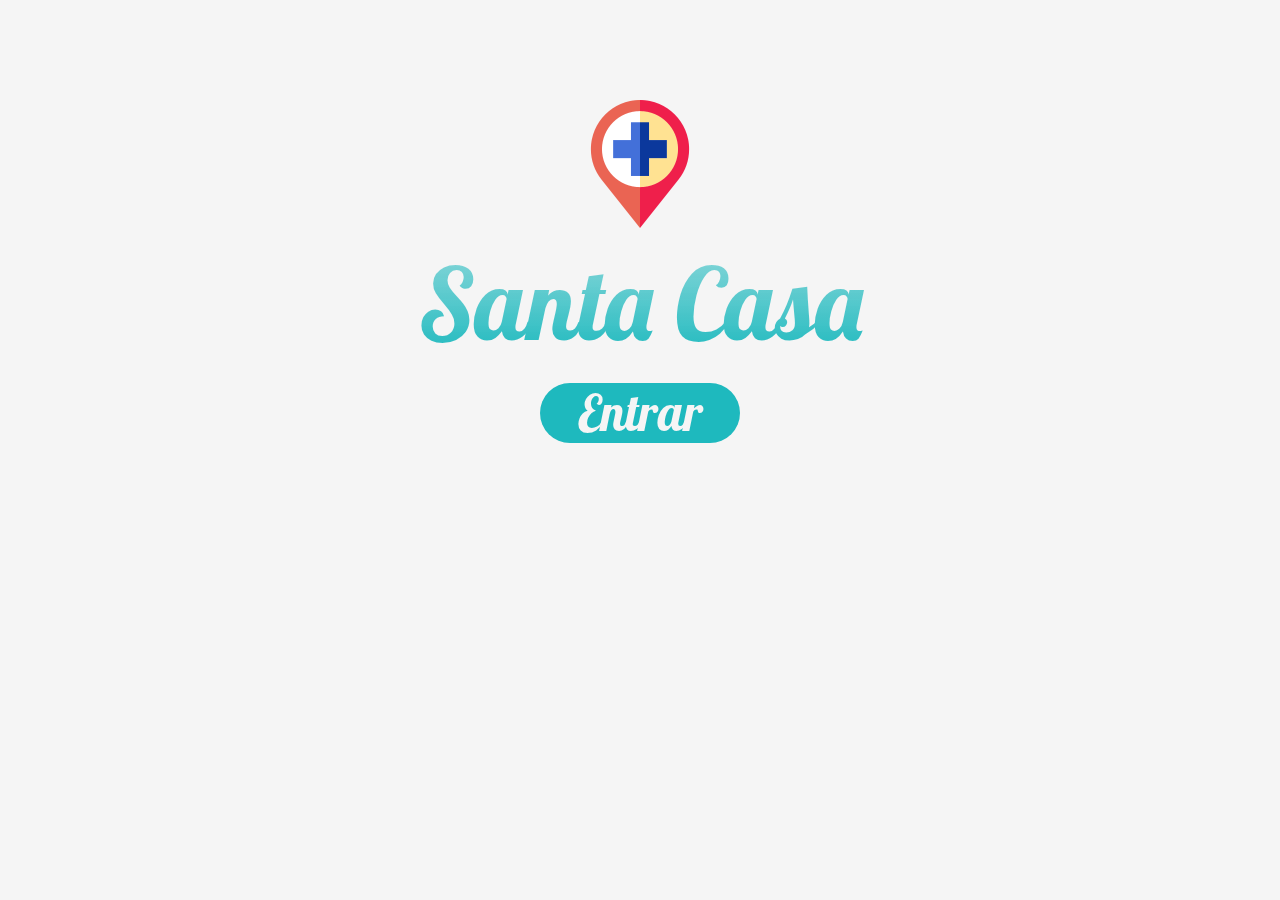
<file: front/index.html>
<!DOCTYPE html>
<html>
    <head>
		<meta charset="utf-8" />
		<meta http-equiv="X-UA-Compatible" content="IE=edge">
		<title>Santa Casa</title>
		<meta name="viewport" content="width=device-width, initial-scale=1">

		<link rel="icon" href="media/Icons/png/asterisk.png">

		<link rel="stylesheet" type="text/css" media="screen" href="css/index.css" />
		<link rel="stylesheet" type="text/css" media="screen" href="bootstrap/css/bootstrap.min.css" />

		<!--Fontes-->
		<link href="https://fonts.googleapis.com/css?family=Abril+Fatface|Amatic+SC|Archivo+Narrow|Exo|Anton|Josefin+Sans|Lobster" rel="stylesheet">  
		<!--======-->

		<script src="https://ajax.googleapis.com/ajax/libs/jquery/3.3.1/jquery.min.js"></script>
		<script src="bootstrap/js/bootstrap.min.js"></script>
		<script src="js/index.js"></script>
	
	</head>
    <body>
        <div class="img_logo">
            <img src="media/Icons/png/placeholder.png">
		</div>
		<div class="collapse border" id="about">
			<h3>Sobre nós</h3>
			<p>Somos um grupo de estudantes da FURG.<br>
				- Felipe Freitas<br>
				- Gabriel Moraes<br>
				- Vinicius Lucena<br>
				Esse site se trata de um trabalho para a disciplina
				Sistemas para Internet II
			</p>
		</div>
		<div class="footer">
			<h1>Santa Casa</h1> 
		</div>

		<a href="login.html">
			<div class="arrow">
					<h2>Entrar</h2> 
			</div>
		</a>

    </body>
</html>
</file>
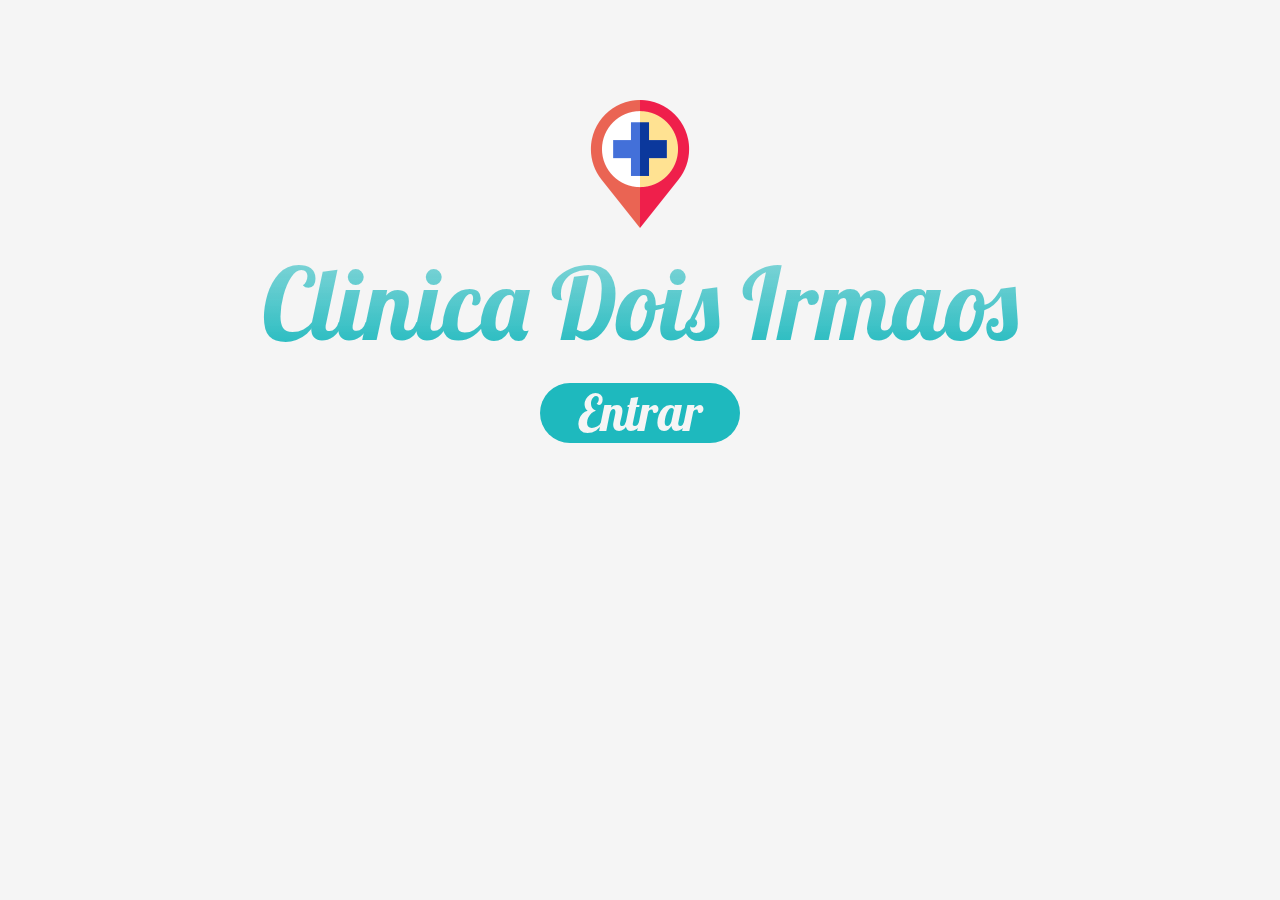
<file: Clinica_Dois_Irmaos/front/index.html>
<!DOCTYPE html> <html>     <head> 		<meta charset="utf-8" /> 		<meta http-equiv="X-UA-Compatible" content="IE=edge"> 		<title>Santa Casa</title> 		<meta name="viewport" content="width=device-width, initial-scale=1">  		<link rel="icon" href="media/Icons/png/asterisk.png">  		<link rel="stylesheet" type="text/css" media="screen" href="css/index.css" /> 		<link rel="stylesheet" type="text/css" media="screen" href="bootstrap/css/bootstrap.min.css" />  		<!--Fontes--> 		<link href="https://fonts.googleapis.com/css?family=Abril+Fatface|Amatic+SC|Archivo+Narrow|Exo|Anton|Josefin+Sans|Lobster" rel="stylesheet">   		<!--======-->  		<script src="https://ajax.googleapis.com/ajax/libs/jquery/3.3.1/jquery.min.js"></script> 		<script src="bootstrap/js/bootstrap.min.js"></script> 		<script src="js/index.js"></script> 	 	</head>     <body>         <div class="img_logo">             <img src="media/Icons/png/placeholder.png"> 		</div> 		<div class="collapse border" id="about"> 			<h3>Sobre nós</h3> 			<p>Somos um grupo de estudantes da FURG.<br> 				- Felipe Freitas<br> 				- Gabriel Moraes<br> 				- Vinicius Lucena<br> 				Esse site se trata de um trabalho para a disciplina 				Sistemas para Internet II 			</p> 		</div> 		<div class="footer"> 			<h1>Clinica Dois Irmaos</h1>  		</div>  		<a href="login.html"> 			<div class="arrow"> 					<h2>Entrar</h2>  			</div> 		</a>      </body> </html>
</file>
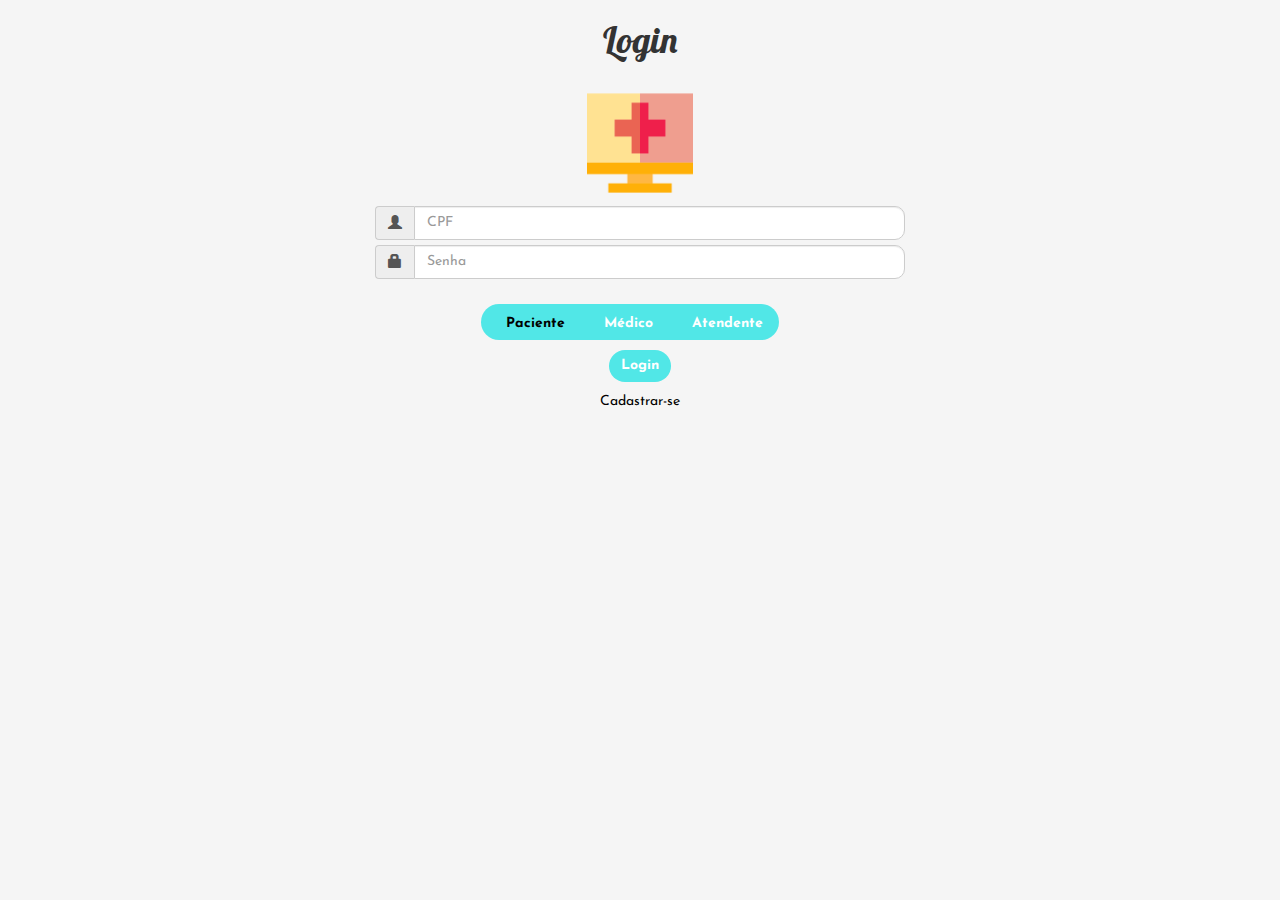
<file: front/login.html>
<!DOCTYPE html>
<html>
    <head>
        <meta charset="utf-8" />
        <meta http-equiv="X-UA-Compatible" content="IE=edge">
        <title>Santa Casa</title>
        <meta name="viewport" content="width=device-width, initial-scale=1">

        <link rel="icon" href="media/Icons/png/asterisk.png">

        <link rel="stylesheet" type="text/css" media="screen" href="css/login.css" />
        <link rel="stylesheet" type="text/css" media="screen" href="bootstrap/css/bootstrap.min.css" />

        <!--Fontes-->
		<link href="https://fonts.googleapis.com/css?family=Abril+Fatface|Amatic+SC|Archivo+Narrow|Exo|Anton|Josefin+Sans|Lobster" rel="stylesheet">  
		<!--======-->

        <script src="https://ajax.googleapis.com/ajax/libs/jquery/3.3.1/jquery.min.js"></script>

        <script type="text/javascript" src="js/post.js"></script>
        <script src="js/atendente.js"></script>
        <script src="js/login.js"></script>

    </head>
    <body>
        <div class="container">
            <h1>Login</h1>
            <form name="form-login" action="../model/login.php" method="POST">
                <div class="border">
                    <img src="media/Icons/png/computer.png" class="center">
                    <div class="input-group">
                        <span class="input-group-addon"><i class="glyphicon glyphicon-user"></i></span>
                        <input id="cpf" class="form-control" maxlength="14" type="text" autocomplete="off" name="cpf" placeholder="CPF" onkeypress="aplicaMascara(this, cpfMask)" required>
                    </div>

                    <div class="input-group">
                        <span class="input-group-addon"><i class="glyphicon glyphicon-lock"></i></span>
                        <input class="form-control" type="password" id="password" name="password" placeholder="Senha" required>
                    </div>

                    <!--Radio Buttons-->
                    <div class="btn-group" name="radio-pac-doc" id="pac-doc">
                        <label class="btn btn-default form-check-label" style="font-weight: bold; width: 100px;">
                            <input class="form-check-input" type="radio" name="pac_doc" value="patient" id="patient" checked>
                            <span class="pac-doc-span" style="margin-left: -10px;">Paciente</span>
                        </label>
                    
                        <label class="btn btn-default form-check-label" style="font-weight: bold; width: 100px;">
                            <input class="form-check-input" type="radio" name="pac_doc" value="doctor" id="doctor">
                            <span class="pac-doc-span" style="margin-left: -22px;">Médico</span>
                        </label>

                        <label class="btn btn-default form-check-label" style="font-weight: bold; width: 100px;">
                            <input class="form-check-input" type="radio" name="pac_doc" value="clerk" id="clerk">
                            <span class="pac-doc-span" style="margin-left: -22px;">Atendente</span>
                        </label>
					</div>	
						
                    <div class="submit-button">
                        <button type="submit" class="btn btn-default">Login</button>
                    </div>
                    <div id="cadastrar-se">
                        <a id="cadastrar-se" href="registro.html">Cadastrar-se</a>
                    </div>
                </div>   
            </form> 
        </div>
        
    </body>
</html>
</file>
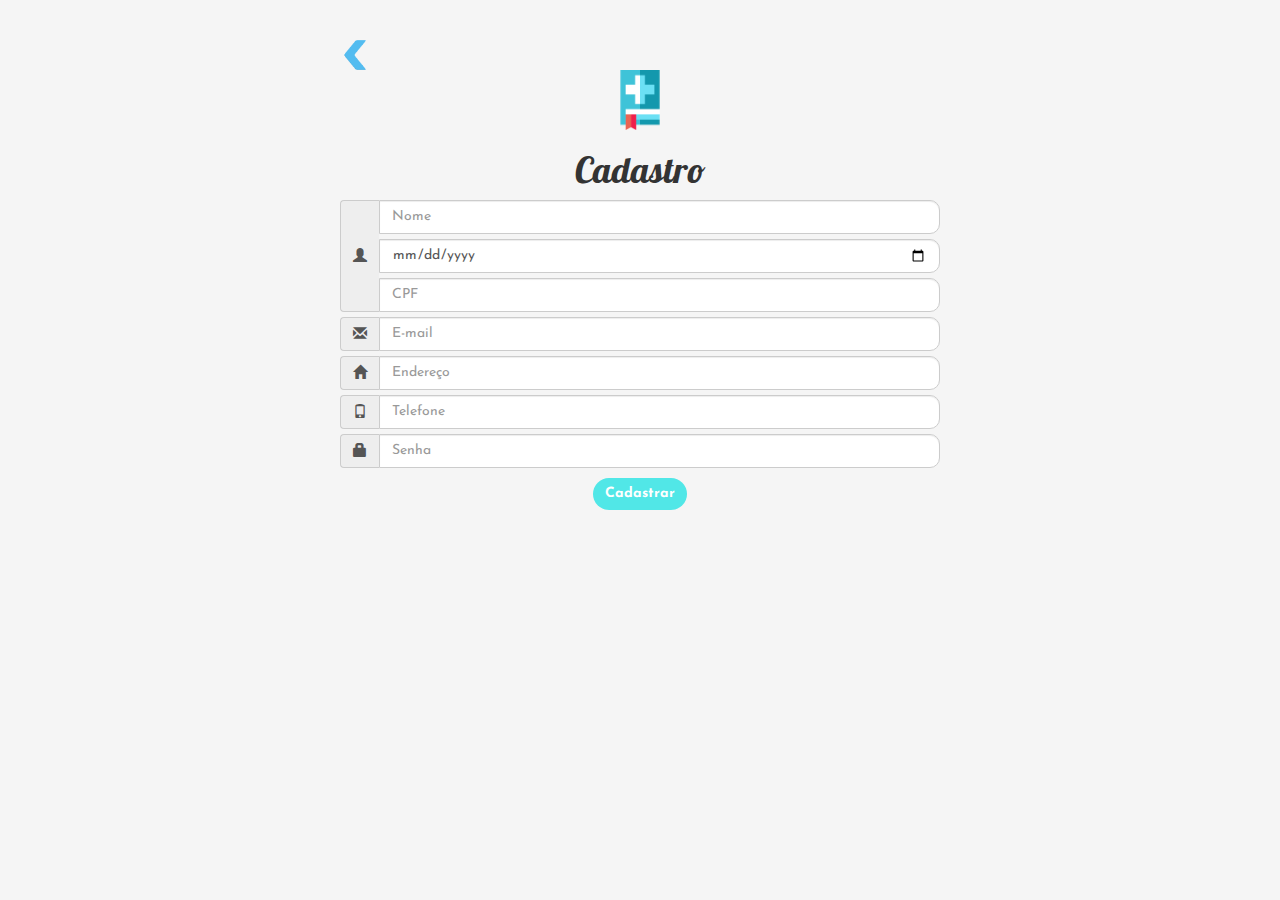
<file: front/registro.html>
<!DOCTYPE html>
<html>
	<head>
		<meta charset="utf-8" />
		<meta http-equiv="X-UA-Compatible" content="IE=edge">
		<title>Santa Casa</title>
		<meta name="viewport" content="width=device-width, initial-scale=1">

		<link rel="icon" href="media/Icons/png/asterisk.png">

		<link rel="stylesheet" type="text/css" media="screen" href="css/login.css" />
		<link rel="stylesheet" type="text/css" media="screen" href="bootstrap/css/bootstrap.min.css" />

		<!--Fontes-->
		<link href="https://fonts.googleapis.com/css?family=Abril+Fatface|Amatic+SC|Archivo+Narrow|Exo|Anton|Josefin+Sans|Lobster" rel="stylesheet">  
		<!--======-->

		<script src="https://ajax.googleapis.com/ajax/libs/jquery/3.3.1/jquery.min.js"></script>
        <script src="bootstrap/js/bootstrap.min.js"></script>
        <script src="js/atendente.js"></script>
        <script type="text/javascript" src="js/post.js"></script>
        	
    </head>
    <body>

        <!--Cadastro-->
        <div id="perfil">
            <form name="form_cadastro" id="form_cadastro" method="POST" action="../server/registrar.php">
                <div class="border" id="borda-cadastro">
                    <a href="login.html"><img src="media/arrowe.png" style="width: 5%;"></a>
                    <img id="cadastro-paciente" src="media/Icons/png/appointment-book.png"> 
                    
                    <h1 id="h1-paciente"> Cadastro </h1>
                
                    <div class="input-group">
                        <span class="input-group-addon"><i class="glyphicon glyphicon-user"></i></span>
                        <input id="name" class="form-control" type="text" name="name" placeholder="Nome" required> 
                        <input id="age" class="form-control" type="date" name="age" placeholder="Idade" required> 
                        <input id="cpf" class="form-control" maxlength="14" type="text" autocomplete="off" name="cpf" placeholder="CPF" onkeypress="aplicaMascara(this, cpfMask)" required>
                    </div>
                
                    <div class="input-group">
                        <span class="input-group-addon"><i class="glyphicon glyphicon-envelope"></i></span>
                        <input id="email" class="form-control" type="email" name="email" placeholder="E-mail" required> 
                    </div>
    
                    <div class="input-group">
                        <span class="input-group-addon"><i class="glyphicon glyphicon-home"></i></span>
                        <input id="address" class="form-control" type="text" name="address" placeholder="Endereço" required> 
                    </div>
    
                    <div class="input-group">
                        <span class="input-group-addon"><i class="glyphicon glyphicon-phone"></i></span>
                        <input id="phone" class="form-control" type="tel" name="phone" maxlength="14" onkeypress="aplicaMascara(this, telMask)" placeholder="Telefone" required> 
                    </div>

                    <div class="input-group">
                        <span class="input-group-addon"><i class="glyphicon glyphicon-lock"></i></span>
                        <input id="password" class="form-control" type="password" name="password" placeholder="Senha" required> 
                    </div>

                    <div class="collapse">
                        <input class="form-check-input" type="radio" name="pac_doc" value="patient" id="patient" checked>
                    </div>
                    
                    <div class="submit-button">
                        <button type="submit" class="btn btn-default" id="btnCadastrar">Cadastrar</button>
                    </div>
                </div>
            </form>
        </div>
    </body>
</html>
</file>
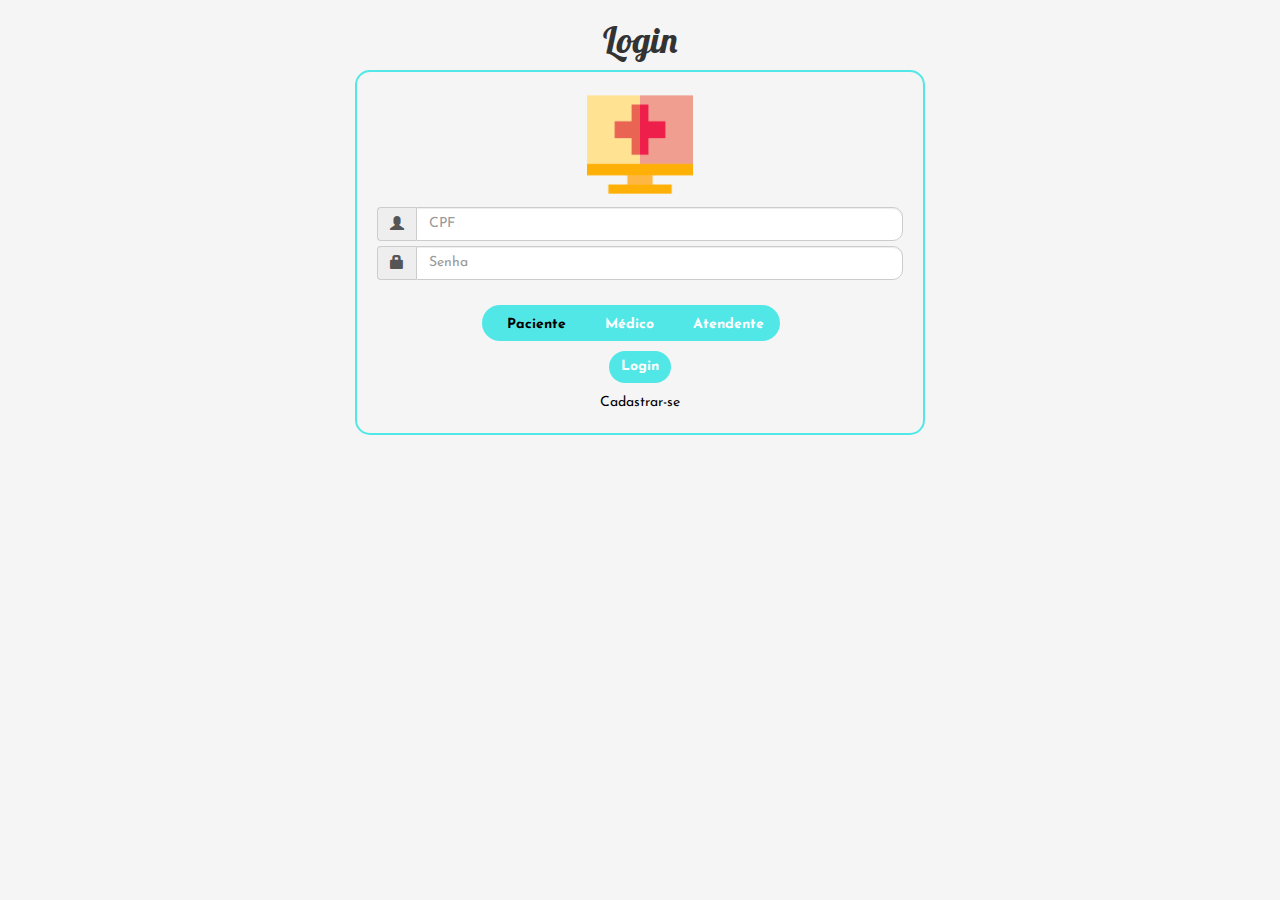
<file: antigo/front/login.html>
<!DOCTYPE html>
<html>
    <head>
        <meta charset="utf-8" />
        <meta http-equiv="X-UA-Compatible" content="IE=edge">
        <title>Santa Casa</title>
        <meta name="viewport" content="width=device-width, initial-scale=1">

        <link rel="icon" href="media/Icons/png/asterisk.png">

        <link rel="stylesheet" type="text/css" media="screen" href="css/login.css" />
        <link rel="stylesheet" type="text/css" media="screen" href="bootstrap/css/bootstrap.min.css" />

        <!--Fontes-->
		<link href="https://fonts.googleapis.com/css?family=Abril+Fatface|Amatic+SC|Archivo+Narrow|Exo|Anton|Josefin+Sans|Lobster" rel="stylesheet">  
		<!--======-->

        <script src="https://ajax.googleapis.com/ajax/libs/jquery/3.3.1/jquery.min.js"></script>
        <script src="bootstrap/js/bootstrap.min.js"></script>
        <script type="text/javascript" src="js/post.js"></script>
        <script src="js/atendente.js"></script>
        <script src="js/login.js"></script>

    </head>
    <body>
        <div class="container">
            <h1>Login</h1>
            <form name="form-login" action="../server/verificarLogin.php" method="POST">
                <div class="border">
                    <img src="media/Icons/png/computer.png" class="center">
                    <div class="input-group">
                        <span class="input-group-addon"><i class="glyphicon glyphicon-user"></i></span>
                        <input id="cpf" class="form-control" maxlength="14" type="text" autocomplete="off" name="cpf" placeholder="CPF" onkeypress="aplicaMascara(this, cpfMask)" required>
                    </div>

                    <div class="input-group">
                        <span class="input-group-addon"><i class="glyphicon glyphicon-lock"></i></span>
                        <input class="form-control" type="password" id="password" name="password" placeholder="Senha" required>
                    </div>

                    <!--Radio Buttons-->
                    <div class="btn-group" name="radio-pac-doc" id="pac-doc">
                        <label class="btn btn-default form-check-label" style="font-weight: bold; width: 100px;">
                            <input class="form-check-input" type="radio" name="pac_doc" value="patient" id="patient" checked>
                            <span class="pac-doc-span" style="margin-left: -10px;">Paciente</span>
                        </label>
                    
                        <label class="btn btn-default form-check-label" style="font-weight: bold; width: 100px;">
                            <input class="form-check-input" type="radio" name="pac_doc" value="doctor" id="doctor">
                            <span class="pac-doc-span" style="margin-left: -22px;">Médico</span>
                        </label>

                        <label class="btn btn-default form-check-label" style="font-weight: bold; width: 100px;">
                            <input class="form-check-input" type="radio" name="pac_doc" value="clerk" id="clerk">
                            <span class="pac-doc-span" style="margin-left: -22px;">Atendente</span>
                        </label>
					</div>	
						
                    <div class="submit-button">
                        <button type="submit" class="btn btn-default">Login</button>
                    </div>
                    <div id="cadastrar-se">
                        <a id="cadastrar-se" href="registro.html">Cadastrar-se</a>
                    </div>
                </div>   
            </form> 
        </div>
        
    </body>
</html>
</file>
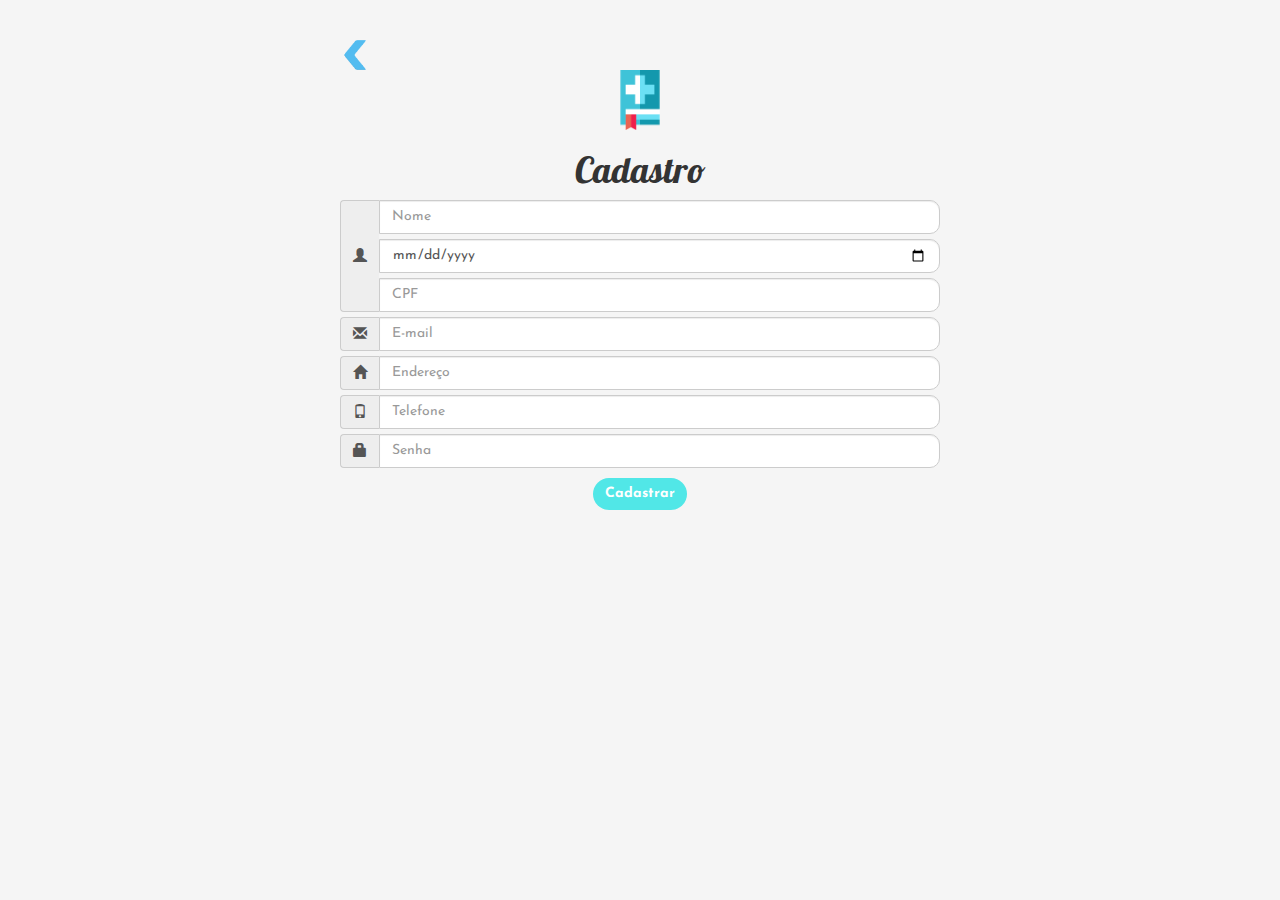
<file: Clinica_Dois_Irmaos/front/registro.html>
<!DOCTYPE html>
<html>
	<head>
		<meta charset="utf-8" />
		<meta http-equiv="X-UA-Compatible" content="IE=edge">
		<title>Santa Casa</title>
		<meta name="viewport" content="width=device-width, initial-scale=1">

		<link rel="icon" href="media/Icons/png/asterisk.png">

		<link rel="stylesheet" type="text/css" media="screen" href="css/login.css" />
		<link rel="stylesheet" type="text/css" media="screen" href="bootstrap/css/bootstrap.min.css" />

		<!--Fontes-->
		<link href="https://fonts.googleapis.com/css?family=Abril+Fatface|Amatic+SC|Archivo+Narrow|Exo|Anton|Josefin+Sans|Lobster" rel="stylesheet">  
		<!--======-->

		<script src="https://ajax.googleapis.com/ajax/libs/jquery/3.3.1/jquery.min.js"></script>
        <script src="bootstrap/js/bootstrap.min.js"></script>
        <script src="js/atendente.js"></script>
        <script type="text/javascript" src="js/post.js"></script>
        	
    </head>
    <body>

        <!--Cadastro-->
        <div id="perfil">
            <form name="form_cadastro" id="form_cadastro" method="POST" action="../controller/cadastroPaciente.php">
                <div class="border" id="borda-cadastro">
                    <a href="login.html"><img src="media/arrowe.png" style="width: 5%;"></a>
                    <img id="cadastro-paciente" src="media/Icons/png/appointment-book.png"> 
                    
                    <h1 id="h1-paciente"> Cadastro </h1>
                
                    <div class="input-group">
                        <span class="input-group-addon"><i class="glyphicon glyphicon-user"></i></span>
                        <input id="name" class="form-control" type="text" name="name" placeholder="Nome" required> 
                        <input id="age" class="form-control" type="date" name="age" placeholder="Idade" required> 
                        <input id="cpf" class="form-control" maxlength="14" type="text" autocomplete="off" name="cpf" placeholder="CPF" onkeypress="aplicaMascara(this, cpfMask)" required>
                    </div>
                
                    <div class="input-group">
                        <span class="input-group-addon"><i class="glyphicon glyphicon-envelope"></i></span>
                        <input id="email" class="form-control" type="email" name="email" placeholder="E-mail" required> 
                    </div>
    
                    <div class="input-group">
                        <span class="input-group-addon"><i class="glyphicon glyphicon-home"></i></span>
                        <input id="address" class="form-control" type="text" name="address" placeholder="Endereço" required> 
                    </div>
    
                    <div class="input-group">
                        <span class="input-group-addon"><i class="glyphicon glyphicon-phone"></i></span>
                        <input id="phone" class="form-control" type="tel" name="phone" maxlength="14" onkeypress="aplicaMascara(this, telMask)" placeholder="Telefone" required> 
                    </div>

                    <div class="input-group">
                        <span class="input-group-addon"><i class="glyphicon glyphicon-lock"></i></span>
                        <input id="password" class="form-control" type="password" name="password" placeholder="Senha" required> 
                    </div>

                    <div class="collapse">
                        <input class="form-check-input" type="radio" name="pac_doc" value="patient" id="patient" checked>
                    </div>
                    
                    <div class="submit-button">
                        <button type="submit" class="btn btn-default" id="btnCadastrar">Cadastrar</button>
                    </div>
                </div>
            </form>
        </div>
    </body>
</html>
</file>
<file: front/css/index.css>
body {
    background-color: whitesmoke !important;
}

img {
    display: block;
    margin-left: auto;
    margin-right: auto;
    width: 10%;
}

img:hover {
    transform: scale(1.1);
}

div.img_logo {
    margin-top: 100px;
}

h1 {
    font-family: 'Lobster', cursive !important;
    font-size: 100px !important;
    text-align: center;
    background: -webkit-linear-gradient(rgba(30, 185, 190, 0.5), rgba(30, 185, 190));
    /*background: -webkit-linear-gradient(rgb(81, 231, 231), rgb(0, 144, 201));*/
    -webkit-background-clip: text;
    -webkit-text-fill-color: transparent;
}

h2 {
    font-family: 'Lobster', cursive !important;
    font-size: 50px !important;
    padding-top: 2px;
    text-align: center;
    background: whitesmoke;
    -webkit-background-clip: text;
    -webkit-text-fill-color: transparent;
}

h3 {
    font-family: 'Josefin Sans';
    font-weight: bold;
}

.border {
    font-family: 'Josefin Sans';
    font-size: 15px;
    margin: 0 auto;
    margin-top: 20px;
    border: 1px solid rgba(30, 185, 190, 0.5);
    border-radius: 15px;
        
    padding: 20px;
    width: 20%
}


a:hover, a:visited, a:link, a:active
{
    text-decoration: none !important;
}

div.footer {
    bottom: 0;
    background-color: whitesmoke;
    height: 115px;
    position: relative;

    -webkit-transition: 1s; /* Safari */
    transition: 1s;
}

div.arrow {

    margin-left: auto;
    margin-right: auto;
    width: 10%;
    position: relative;
    margin: auto;
    background-color: rgba(30, 185, 190);
    width: 200px;
    height: 60px;
    border-radius: 150px;

    -webkit-transition: 1s; /* Safari */
    transition: 1s;
}

div.arrow:hover {
    background-color: rgba(30, 185, 190, 0.5);
}

img#arrow {

    margin-left: auto;
    margin-right: auto;
    width: 90%;
}
</file>
<file: Clinica_Dois_Irmaos/front/css/index.css>
body {
    background-color: whitesmoke !important;
}

img {
    display: block;
    margin-left: auto;
    margin-right: auto;
    width: 10%;
}

img:hover {
    transform: scale(1.1);
}

div.img_logo {
    margin-top: 100px;
}

h1 {
    font-family: 'Lobster', cursive !important;
    font-size: 100px !important;
    text-align: center;
    background: -webkit-linear-gradient(rgba(30, 185, 190, 0.5), rgba(30, 185, 190));
    /*background: -webkit-linear-gradient(rgb(81, 231, 231), rgb(0, 144, 201));*/
    -webkit-background-clip: text;
    -webkit-text-fill-color: transparent;
}

h2 {
    font-family: 'Lobster', cursive !important;
    font-size: 50px !important;
    padding-top: 2px;
    text-align: center;
    background: whitesmoke;
    -webkit-background-clip: text;
    -webkit-text-fill-color: transparent;
}

h3 {
    font-family: 'Josefin Sans';
    font-weight: bold;
}

.border {
    font-family: 'Josefin Sans';
    font-size: 15px;
    margin: 0 auto;
    margin-top: 20px;
    border: 1px solid rgba(30, 185, 190, 0.5);
    border-radius: 15px;
        
    padding: 20px;
    width: 20%
}


a:hover, a:visited, a:link, a:active
{
    text-decoration: none !important;
}

div.footer {
    bottom: 0;
    background-color: whitesmoke;
    height: 115px;
    position: relative;

    -webkit-transition: 1s; /* Safari */
    transition: 1s;
}

div.arrow {

    margin-left: auto;
    margin-right: auto;
    width: 10%;
    position: relative;
    margin: auto;
    background-color: rgba(30, 185, 190);
    width: 200px;
    height: 60px;
    border-radius: 150px;

    -webkit-transition: 1s; /* Safari */
    transition: 1s;
}

div.arrow:hover {
    background-color: rgba(30, 185, 190, 0.5);
}

img#arrow {

    margin-left: auto;
    margin-right: auto;
    width: 90%;
}
</file>
<file: front/css/login.css>
/*Fontes

font-family: 'Exo', sans-serif;
font-family: 'Abril Fatface', cursive;
font-family: 'Archivo Narrow', sans-serif;
font-family: 'Amatic SC', cursive;
font-family: 'Anton', sans-serif;
font-family: 'Lobster', cursive;
font-family: 'Josefin Sans', sans-serif;

*/
* {
    font-family: 'Josefin Sans', sans-serif;
}

body {
    background-color: whitesmoke !important;
}

h1 {
    text-align: center;
    font-family: 'Lobster', sans-serif !important;
}

.border {
    border: 0px solid rgb(81, 231, 231);
    border-radius: 15px;
    
    padding: 20px;
    width: 50%;
    margin: 0 auto;
}

/*Radio-buttons*/
div.btn-group {
    margin-top: 20px;
}

div#pac-doc {
    width: 60%;
    margin-left: 20%;
    margin-right: 20%;
}

input[type="radio"] {
    margin: 0;
    visibility: hidden;
}

input[type=radio]:checked + span {
    color: black;
}

/*----------------------------------------*/

input#name, input#age {
    margin-bottom: 5px;
}

.btn.btn-default:hover {
    background-color: rgba(81, 231, 231, 0.377);
}

.btn.btn-default {
    border-radius: 20px;
    border: 0;
    background-color: rgb(81, 231, 231);
    color: white;
    font-weight: bold;
}

div.submit-button {
    margin-top: 10px;
    text-align: center;
}

div#submit-agenda {
    width: 40%;
    margin-left: 30%;
    margin-right: 30%;   
}

div.input-group {
    margin-bottom: 5px;
}

input#email, input#password, input#address, input#name, input#age, input#cpf, input#phone {
     
    border-top-right-radius: 10px;
    border-bottom-right-radius: 10px;
}

/*Center Image*/
.center {
    display: block;
    margin-left: auto;
    margin-right: auto;
    margin-bottom: 10px;
    width: 20%;
}

div#cadastrar-se {
    text-align: center;
    margin-top: 10px;
}

a#cadastrar-se {
    color: black;
}

a:hover, a:visited, a:link, a:active
{
    text-decoration: none !important;
}

img#cadastro-paciente {
    display: block;
    margin-left: auto;
    margin-right: auto;
    width: 10%;
}

div#borda-cadastro {
    margin-top: 20px;
}
</file>
<file: antigo/front/css/login.css>
/*Fontes

font-family: 'Exo', sans-serif;
font-family: 'Abril Fatface', cursive;
font-family: 'Archivo Narrow', sans-serif;
font-family: 'Amatic SC', cursive;
font-family: 'Anton', sans-serif;
font-family: 'Lobster', cursive;
font-family: 'Josefin Sans', sans-serif;

*/
* {
    font-family: 'Josefin Sans', sans-serif;
}

body {
    background-color: whitesmoke !important;
}

h1 {
    text-align: center;
    font-family: 'Lobster', sans-serif !important;
}

.border {
    border: 2px solid rgb(81, 231, 231);
    border-radius: 15px;
    
    padding: 20px;
    width: 50%;
    margin: 0 auto;
}

/*Radio-buttons*/
div.btn-group {
    margin-top: 20px;
}

div#pac-doc {
    width: 60%;
    margin-left: 20%;
    margin-right: 20%;
}

input[type="radio"] {
    margin: 0;
    visibility: hidden;
}

input[type=radio]:checked + span {
    color: black;
}

/*----------------------------------------*/

input#name, input#age {
    margin-bottom: 5px;
}

.btn.btn-default:hover {
    background-color: rgba(81, 231, 231, 0.377);
}

.btn.btn-default {
    border-radius: 20px;
    border: 0;
    background-color: rgb(81, 231, 231);
    color: white;
    font-weight: bold;
}

div.submit-button {
    margin-top: 10px;
    text-align: center;
}

div#submit-agenda {
    width: 40%;
    margin-left: 30%;
    margin-right: 30%;   
}

div.input-group {
    margin-bottom: 5px;
}

input#email, input#password, input#address, input#name, input#age, input#cpf, input#phone {
     
    border-top-right-radius: 10px;
    border-bottom-right-radius: 10px;
}

/*Center Image*/
.center {
    display: block;
    margin-left: auto;
    margin-right: auto;
    margin-bottom: 10px;
    width: 20%;
}

div#cadastrar-se {
    text-align: center;
    margin-top: 10px;
}

a#cadastrar-se {
    color: black;
}

a:hover, a:visited, a:link, a:active
{
    text-decoration: none !important;
}

img#cadastro-paciente {
    display: block;
    margin-left: auto;
    margin-right: auto;
    width: 10%;
}

div#borda-cadastro {
    margin-top: 20px;
}
</file>
<file: Clinica_Dois_Irmaos/front/css/login.css>
/*Fontes

font-family: 'Exo', sans-serif;
font-family: 'Abril Fatface', cursive;
font-family: 'Archivo Narrow', sans-serif;
font-family: 'Amatic SC', cursive;
font-family: 'Anton', sans-serif;
font-family: 'Lobster', cursive;
font-family: 'Josefin Sans', sans-serif;

*/
* {
    font-family: 'Josefin Sans', sans-serif;
}

body {
    background-color: whitesmoke !important;
}

h1 {
    text-align: center;
    font-family: 'Lobster', sans-serif !important;
}

.border {
    border: 0px solid rgb(81, 231, 231);
    border-radius: 15px;
    
    padding: 20px;
    width: 50%;
    margin: 0 auto;
}

/*Radio-buttons*/
div.btn-group {
    margin-top: 20px;
}

div#pac-doc {
    width: 60%;
    margin-left: 20%;
    margin-right: 20%;
}

input[type="radio"] {
    margin: 0;
    visibility: hidden;
}

input[type=radio]:checked + span {
    color: black;
}

/*----------------------------------------*/

input#name, input#age {
    margin-bottom: 5px;
}

.btn.btn-default:hover {
    background-color: rgba(81, 231, 231, 0.377);
}

.btn.btn-default {
    border-radius: 20px;
    border: 0;
    background-color: rgb(81, 231, 231);
    color: white;
    font-weight: bold;
}

div.submit-button {
    margin-top: 10px;
    text-align: center;
}

div#submit-agenda {
    width: 40%;
    margin-left: 30%;
    margin-right: 30%;   
}

div.input-group {
    margin-bottom: 5px;
}

input#email, input#password, input#address, input#name, input#age, input#cpf, input#phone {
     
    border-top-right-radius: 10px;
    border-bottom-right-radius: 10px;
}

/*Center Image*/
.center {
    display: block;
    margin-left: auto;
    margin-right: auto;
    margin-bottom: 10px;
    width: 20%;
}

div#cadastrar-se {
    text-align: center;
    margin-top: 10px;
}

a#cadastrar-se {
    color: black;
}

a:hover, a:visited, a:link, a:active
{
    text-decoration: none !important;
}

img#cadastro-paciente {
    display: block;
    margin-left: auto;
    margin-right: auto;
    width: 10%;
}

div#borda-cadastro {
    margin-top: 20px;
}
</file>
